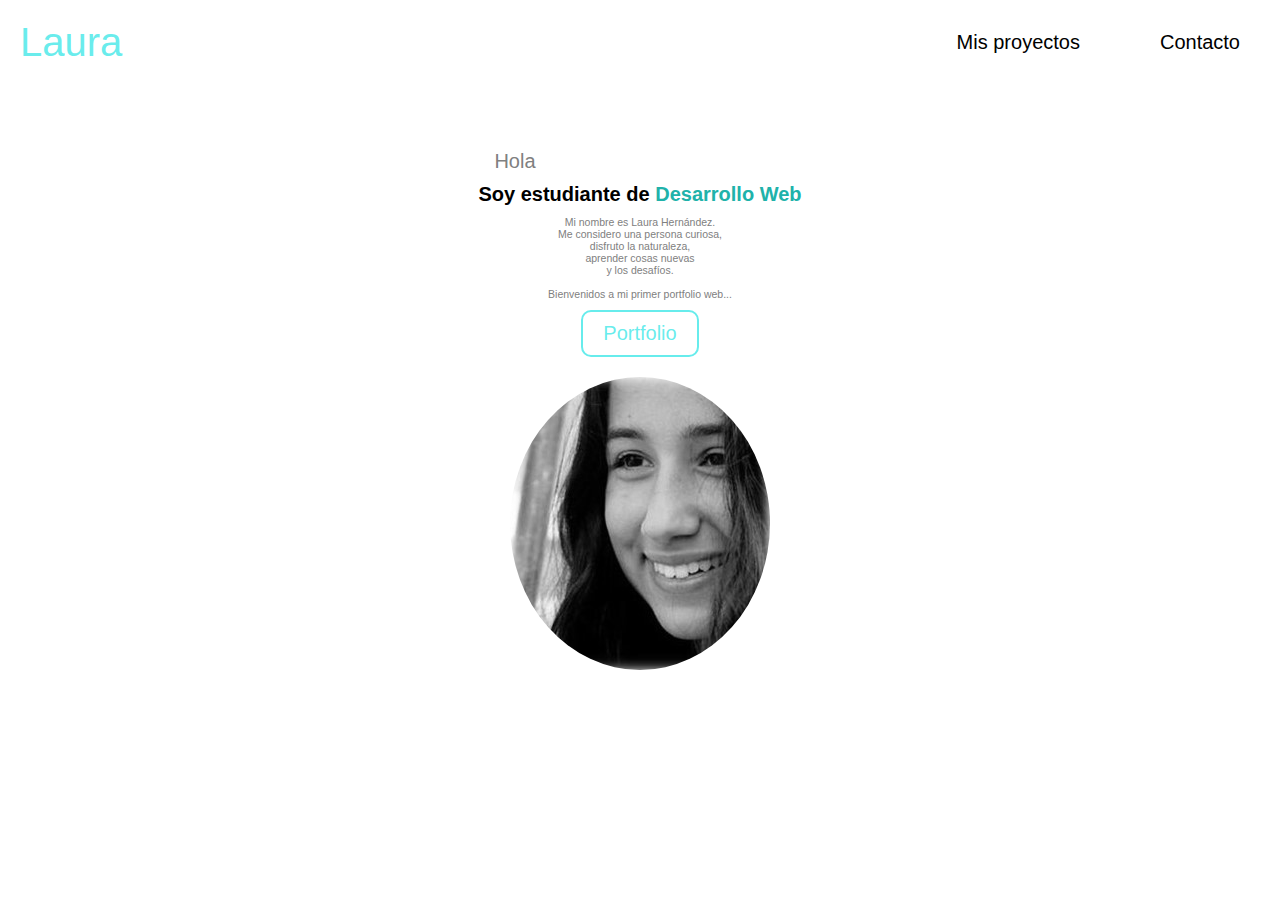
<file: index.html>
<!DOCTYPE html>
<html lang="esp">
    <head>
     <meta charset="utf-8">
     <meta http-equiv="X-UA-Compatible" content="IE=edge">
     <meta name="viewport" content="width=device-width, initial-scale=1.0">
     <link href="estilos.css" rel="stylesheet">
     <title>Portafolio</title>
    </head>
    <body>
        <nav>
            <div class="contNav">
            <div class="logo"><a href="#">Laura</a></div>
            <label for="check" class="checkbox"> <!--mejora menu-->
            <i class="ri-menu-line"></i>
            </label>
            <input type="checkbox" name="check" id="check">
            <ul>
                
                <li><a  href="misProyectos.html">Mis proyectos</a></li>
                <li><a  href="contacto.html">Contacto </a></li>
              
            </ul>
        </nav>
        <section class="section">
          <p class="subtitle">Hola</p>
          <h1 class="title">
            Soy estudiante de <span>Desarrollo Web</span> 
          </h1>
          <p class="description">
             Mi nombre es Laura Hernández.<br>Me considero una persona curiosa,<br>
             disfruto la naturaleza,<br>aprender cosas nuevas<br> y los desafíos.<br><br>
             Bienvenidos a mi primer portfolio web...
             
          </p>
          <div class="button">
            <button class="portfolio">Portfolio</button>
          </div>
          <div class="img">
          <img id="img" src="img.jpg" alt="imagen">
        </div>
        </section>  
    </body>
</html>
</file>
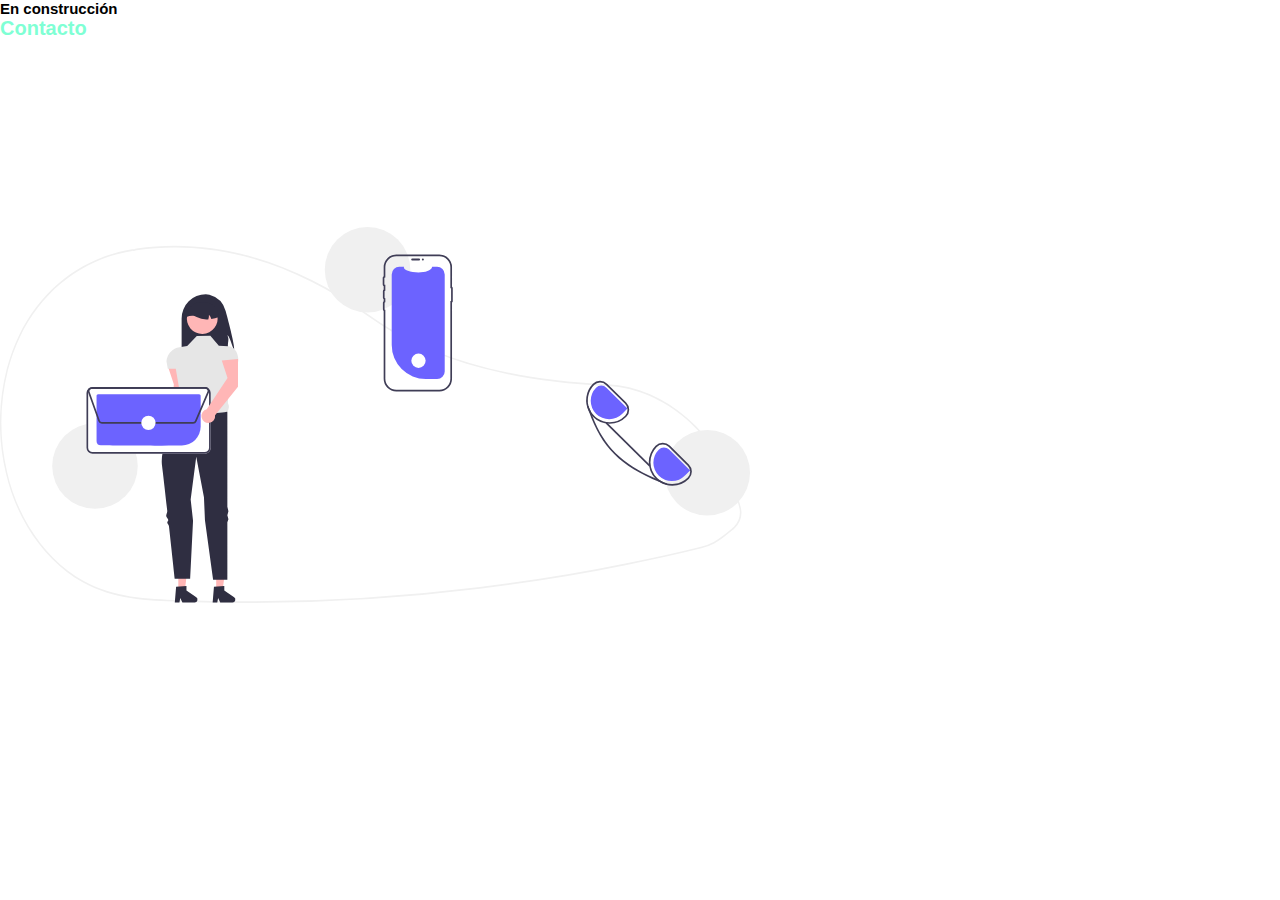
<file: contacto.html>
<!DOCTYPE html>
<html lang="en">
<head>
    <meta charset="UTF-8">
    <meta name="viewport" content="width=device-width, initial-scale=1.0">
    <link href="estilos.css" rel="stylesheet">
    <title>Portfolio|Contacto</title>
</head>
<body>
    <h2>En construcción</h2>
    <h1 class="contacto">Contacto</h1>
    <img src="undraw_contact_us_re_4qqt.svg" alt="contact">
</body>
</html>
</file>
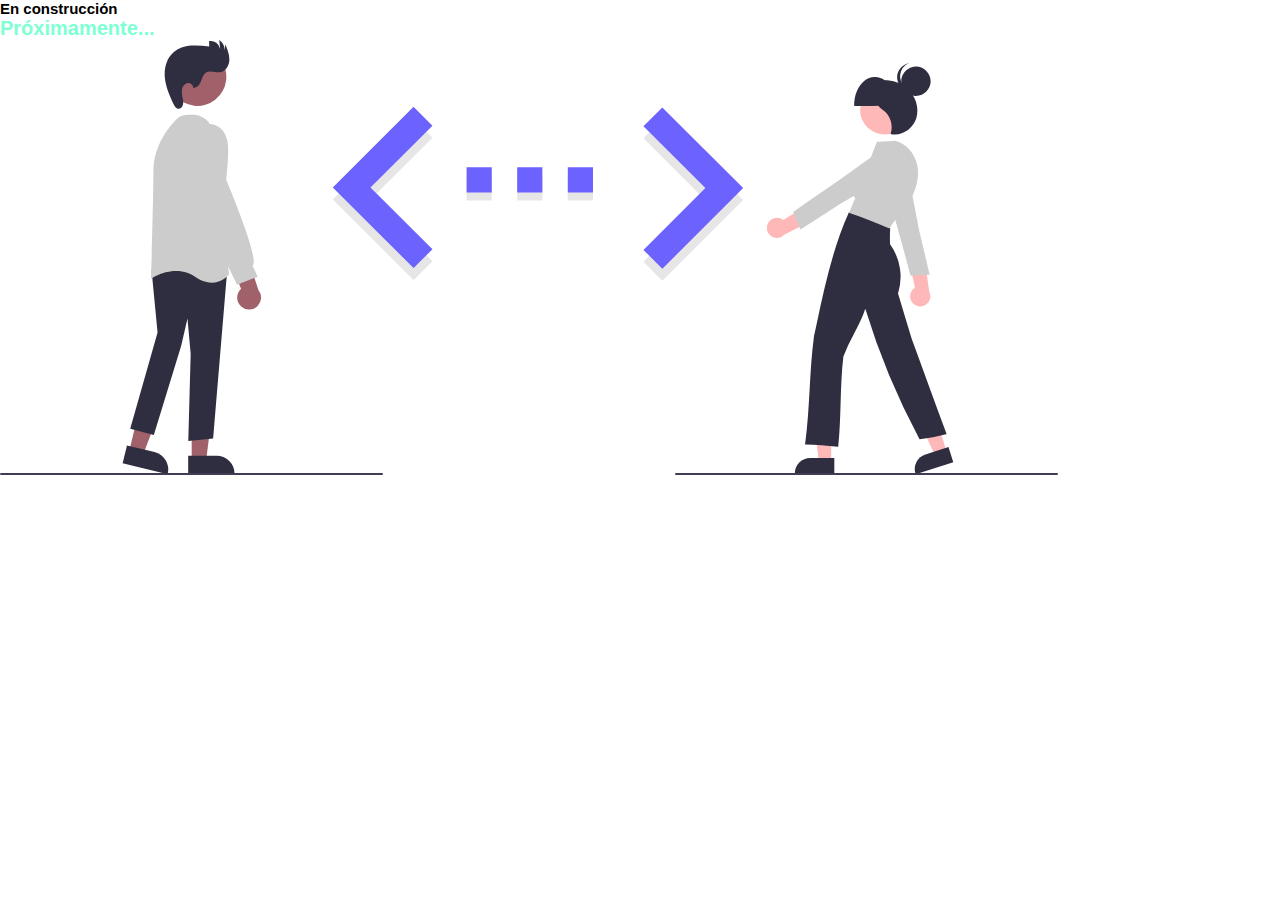
<file: misProyectos.html>
<!DOCTYPE html>
<html lang="en">
<head>
    <meta charset="UTF-8">
    <meta name="viewport" content="width=device-width, initial-scale=1.0">
    <link href="estilos.css" rel="stylesheet">
    <title> Portfolio|Mis Proyectos</title>
</head>
<body>
    <h2>En construcción</h2>
    <h1 class="proyectos">Próximamente...</h1>
    <img src="undraw_code_typing_re_p8b9.svg" alt="code typing">
</body>
</html>
</file>
<file: estilos.css>
html{
    font-size: 62.5%;   /*1rem = 10px*/
}


:root{
    --primary-color: rgba(102, 236, 236, 0.993);
    --primary-color-dark:lightseagreen; 
    --secondary-color: aquamarine;
    --text-dark:black;
    --text-light: grey;
    --extra-light:white;

}

*{
    padding: 0%;
    margin: 0%;
    box-sizing: border-box;
}

a{
    text-decoration: none;
    position: relative;
    transition: 0.3s;
}
a:hover{
color: var(--primary-color-dark);
}
body{
    font-family:Verdana, Geneva, Tahoma, sans-serif
   
}
nav{
    width: 100;
    position: fixed;
    top: 0;
    left: 0;
    background-color: white ;
    align-items: baseline;
    z-index: 99;
    
}
.contNav{
    
    width: 100vw; /*arregla problema de poryectos contacto ajustandolos al ancho de la pantalla*/
    margin:auto;
    padding:2rem 1rem 2rem 2rem; /*sentido horario: arriba derecha abajo izquerda*/
    display: flex;
    align-items:center;
    justify-content:space-between;
   

}
nav .logo a{
    font-size:  4rem;
    font-weight: 500;
    color:var(--primary-color);
    transition: 0.3s;
}
nav .logo a:hover{
    color:var(--primary-color-dark);
}
#check{
    display: none;
}
nav .checkbox, nav input{
    display: none;
}

nav .checkbox i{
    font-size: 2rem;
    color: var(--primary-color);
    cursor:pointer;

}
ul{
    display: flex;
    align-items: center;
    list-style: none;
    transition: left;
    gap:2rem
}
ul li a{
    padding: 0.5rem 1rem ;
    border:2rem solid transparent;
    text-decoration: none;
    font-weight: 500;
    color: var(--text-dark);
    transition:0.5s;
    
}
nav ul li {
    font-size: 2rem; ;

}
section{
    text-align: center;
    background-color: var(--extra-light);
    justify-content: space-around;
    margin: auto;
    padding: 10rem;
    max-width: 1200
    
}
.subtitle{
    color: var(--text-light);
    margin-top: 5rem;
    margin-right: 25rem;
    font-size: 2rem;
    
}
.title{
    margin-top: 1rem;
}
.title span{
    color: var(--primary-color-dark);
    border-color:var(--text-dark);
    
}
button{
    background:none ;
    border: 0.2rem solid var(--primary-color);
    border-radius: 1rem;
    font-size: 2rem;
    padding: 1rem 2rem;
    color:var(--primary-color)
    
}
button:hover{
    background: var(--primary-color-dark);
}
.button{
   
    margin-bottom: 2rem;
}

.description{
    color: var(--text-light);
    margin-top: 1rem;
    margin-bottom: 1rem;
    font-size: 1.05rem;
}
#img{
    max-width: 100;
    height: auto;
    border-radius:50%;
    filter:grayscale(100)
    
 }
 
.contacto,.proyectos{
    color: var(--secondary-color);
}
@media (width < 525px){
 nav .checkbox{
    display: block;
 }
 ul {
    display: flex;
    align-items: center;
    list-style: none;
    transition: left;
    gap:0.5rem
 }
 .contNav{
    width: 100vw; /*arregla problema de poryectos contacto ajustandolos al ancho de la pantalla*/
    margin:auto;
    padding:1rem 0.5rem 1rem 1rem; /*sentido horario: arriba derecha abajo izquerda*/
    display: flex;
    align-items:center;
    justify-content:space-between;
    gap: 1rem;
 }
 
ul li a{
    padding: 0.5rem 0.5rem ;
    border:0.5rem solid transparent;
    text-decoration: none;
    font-weight: 200;
    color: var(--text-dark);
    transition:0.5s;
}

}
</file>
